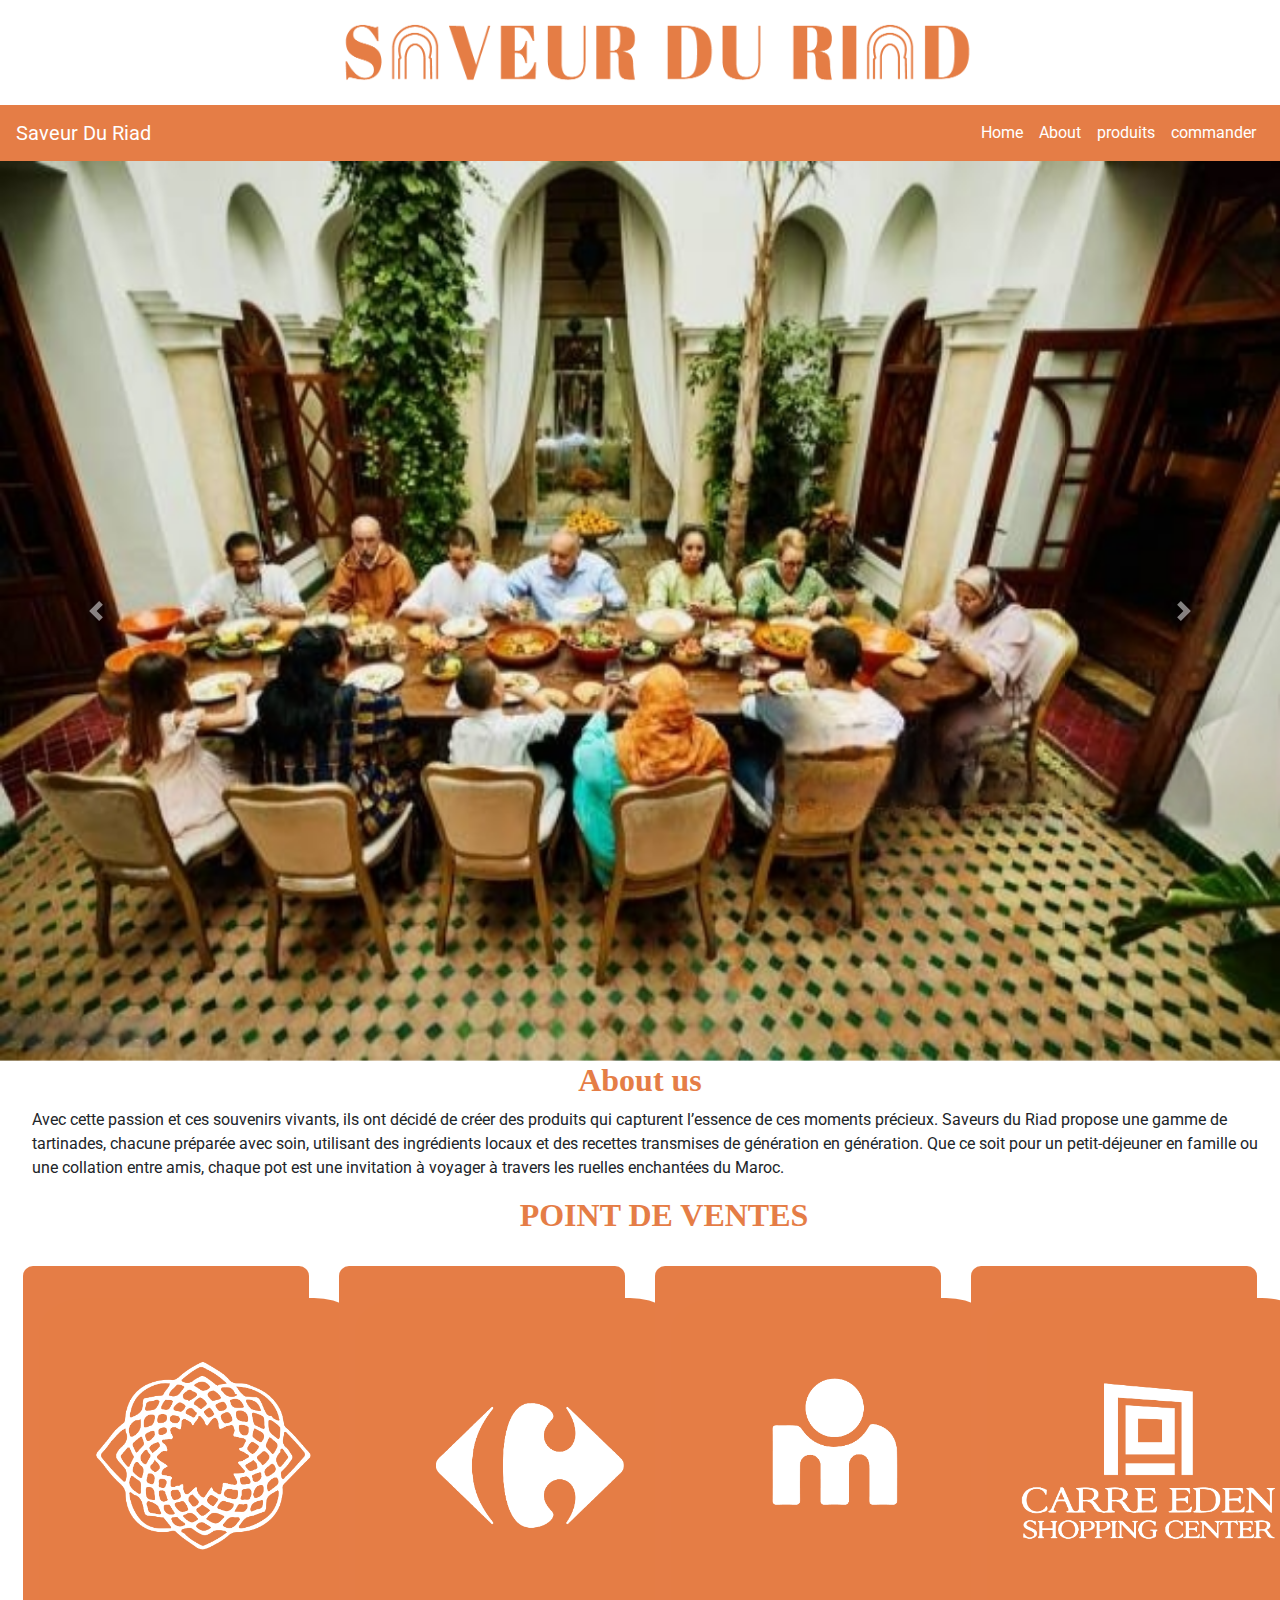
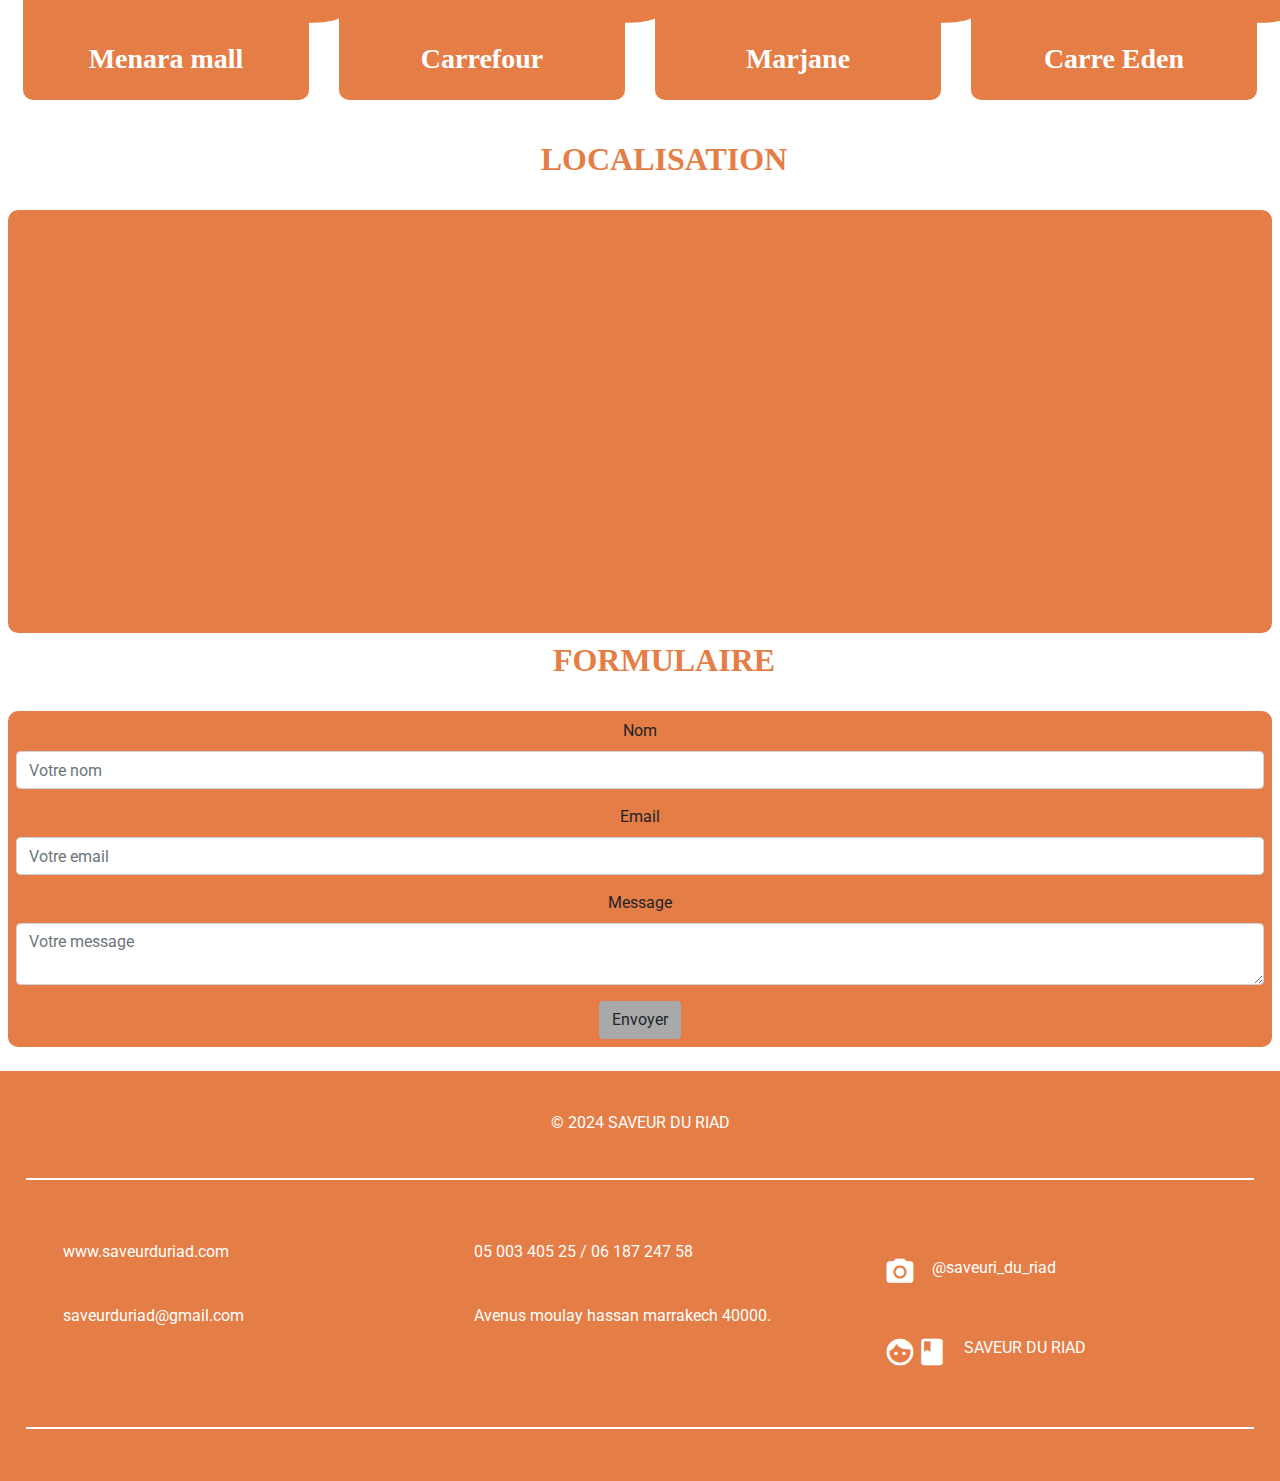
<file: riadserveur/index.html>
<!DOCTYPE html>
<html lang="en">
<head>
    <meta charset="UTF-8">
    <meta name="viewport" content="width=device-width, initial-scale=1.0">
    <title>Saveur Du Riad</title>
    <link rel="stylesheet" href="https://cdn.jsdelivr.net/npm/bootstrap@4.6.2/dist/css/bootstrap.min.css">
    <link rel="stylesheet" href="https://cdnjs.cloudflare.com/ajax/libs/OwlCarousel2/2.3.4/assets/owl.carousel.min.css">
    <link rel="stylesheet" href="https://cdnjs.cloudflare.com/ajax/libs/OwlCarousel2/2.3.4/assets/owl.theme.default.min.css">
    <link rel="stylesheet" href="https://fonts.googleapis.com/css?family=Roboto:400,700&display=swap">
    <link rel="stylesheet" href="https://fonts.googleapis.com/icon?family=Material+Icons">
    <link rel="stylesheet" href="style.css">
    
</head>
<body>

<div>
    <div class="header">
        <img src="../images/logo.png" alt="Logo">
    </div>

    <nav class="navbar navbar-expand-lg navbar-light" style="background-color: #e57d46;">
        <a class="navbar-brand" href="#" style="color: #fff;">Saveur Du Riad</a>
        <button class="navbar-toggler" type="button" data-toggle="collapse" data-target="#navbarNav" aria-controls="navbarNav" aria-expanded="false" aria-label="Toggle navigation">
            <span class="navbar-toggler-icon"></span>
        </button>
        <div class="collapse navbar-collapse" id="navbarNav">
            <ul class="navbar-nav ml-auto">
                <li class="nav-item">
                    <a class="nav-link" href="index.html" style="color: #fff;">Home</a>
                </li>
                <li class="nav-item">
                    <a class="nav-link" href="#about" style="color: #fff;">About</a>
                </li>
                <li class="nav-item">
                    <a class="nav-link" href="produit.html" style="color: #fff;">produits</a>
                </li>
                <li class="nav-item">
                    <a class="nav-link" href="#commander" style="color: #fff;">commander</a>
                </li>
            </ul>
        </div>
    </nav>
    
    
    <div id="carouselExampleControls" class="carousel slide" data-ride="carousel">
        <div class="carousel-inner">
            <div class="carousel-item active">
                <img src="../images/page1.jpeg" class="d-block w-100" alt="Slide 1">
            </div>
            <div class="carousel-item">
                <img src="../images/page2.jpg" class="d-block w-100" alt="Slide 2">
            </div>
        </div>
        <a class="carousel-control-prev" href="#carouselExampleControls" role="button" data-slide="prev">
            <span class="carousel-control-prev-icon" aria-hidden="true"></span>
            <span class="sr-only">Previous</span>
        </a>
        <a class="carousel-control-next" href="#carouselExampleControls" role="button" data-slide="next">
            <span class="carousel-control-next-icon" aria-hidden="true"></span>
            <span class="sr-only">Next</span>
        </a>
    </div>

    <div id="souligne2"></div>
    <div id="about"><h2>About us</h2></div>
    <p style="margin-left: 2rem;">
        Avec cette passion et ces souvenirs vivants, ils ont décidé de créer des produits qui capturent l’essence de
        ces moments précieux. Saveurs du Riad propose une gamme de tartinades, chacune préparée avec soin, utilisant
        des ingrédients locaux et des recettes transmises de génération en génération. Que ce soit pour un
        petit-déjeuner en famille ou une collation entre amis, chaque pot est une invitation à voyager à travers les
        ruelles enchantées du Maroc.
    </p>
    <div id="souligne2"></div>

    <div class="section-title">
        <h2>POINT DE VENTES</h2>
    </div>
    <div class="row m-2">
        <div class="col-md-3">
            <div class="image-card">
                <img src="../images/icone point de vente_Plan de travail 1 copie.png" alt="Menara mall">
                <h3>Menara mall</h3>
            </div>
        </div>
        <div class="col-md-3">
            <div class="image-card">
                <img src="../images/icone point de vente_Plan de travail 1 copie 2.png" alt="Carrefour">
                <h3>Carrefour</h3>
            </div>
        </div>
        <div class="col-md-3">
            <div class="image-card">
                <img src="../images/icone point de vente_Plan de travail 1 copie 3.png" alt="Marjane">
                <h3>Marjane</h3>
            </div>
        </div>
        <div class="col-md-3">
            <div class="image-card">
                <img src="../images/icone point de vente_Plan de travail 1.png" alt="Carre Eden">
                <h3>Carre Eden</h3>
            </div>
        </div>
    </div>
    
    

    <div class="section-title">
        <h2>LOCALISATION</h2>
    </div>
    <div class="localisation m-2">
        <iframe src="https://www.google.com/maps/embed?pb=!1m18!1m12!1m3!1d3315.584421847618!2d-8.00534428435999!3d31.63042117952281!2m3!1f0!2f0!3f0!3m2!1i1024!2i768!4f13.1!3m3!1m2!1s0xda996986d6b7e1d9%3A0x6e888b88e1e1e1e1!2sAvenus%20moulay%20hassan%20marrakech%2040000!5e0!3m2!1sen!2s!4v1683878039757!5m2!1sen!2s" width="100%" height="400" style="border:0; border-radius: 20px;" allowfullscreen="true" loading="lazy" referrerpolicy="no-referrer-when-downgrade"></iframe>
    </div>

    <div class="section-title">
        <h2>FORMULAIRE</h2>
    </div>
    <div class="localisation m-2 mb-4">
        <form id="commander">
            <div class="form-group">
                <label for="name">Nom</label>
                <input type="text" class="form-control" id="name" placeholder="Votre nom">
            </div>
            <div class="form-group">
                <label for="email">Email</label>
                <input type="email" class="form-control" id="email" placeholder="Votre email">
            </div>
            <div class="form-group">
                <label for="message">Message</label>
                <textarea class="form-control" id="message" row m-4s="3" placeholder="Votre message"></textarea>
            </div>
            <button type="submit" style="background-color: #A9A9A9;" class="btn">Envoyer</button>
        </form>
    </div>

    <div class="footer text-center">
        <div class="row m-4">
            <div class="col-sm">
                <p>&copy; 2024 SAVEUR DU RIAD</p>
            </div>
        </div>
        <div id="souligne3"></div>
        <div class="row m-4">
            <div class="col-sm-4">
                <div class="row m-4">
                    <p>www.saveurduriad.com</p>
                </div>
                <div class="row m-4">
                    <p>saveurduriad@gmail.com</p>
                </div>
            </div>
            <div class="col-sm-4">
                <div class="row m-4">
                    <p>05 003 405 25 / 06 187 247 58</p>
                </div>
                <div class="row m-4">
                    <p>Avenus moulay hassan marrakech 40000.</p>
                </div>
            </div>
            <div class="col-sm-4">
                <div class="row m-4">
                    <div class="social-icons">
                        <span class="material-icons">camera_alt</span>
                        <p>@saveuri_du_riad</p>
                    </div>
                </div>
                <div class="row m-4">
                    <div class="social-icons">
                        <span class="material-icons">facebook</span>
                        <p>SAVEUR DU RIAD</p>
                    </div>
                </div>
            </div>
        </div>
        <div id="souligne3"></div>
    </div>
</div>

    
</div>

<script src="https://cdn.jsdelivr.net/npm/jquery@3.5.1/dist/jquery.slim.min.js"></script>
<script src="https://cdn.jsdelivr.net/npm/bootstrap@4.6.2/dist/js/bootstrap.bundle.min.js"></script>
</body>
</html>
</file>
<file: riadserveur/style.css>
h1, h2, h3, h4, h5, h6 {
  font-weight: bold;
  color: #e57d46;
  font-family: 'Abril Fatface';
  text-align: center;
}
.navbar-toggle-icon {
  color: #fff; /* Couleur de fond */
  border-radius: 3px; /* Coins arrondis */
  width: 20px; /* Largeur */
  height: 2px; /* Hauteur */

}
body {
  font-family: 'Roboto', sans-serif;
}
.container {
  padding: 2rem 0;
}
.header {
  padding: 1rem 0;
  text-align: center;
}
.header img {
  margin-top: -10vh;
  margin-bottom: -9vh;
  width: 60vw;
}
h1 {
  margin-bottom: 0;
}
.section-title {
  font-size: 2rem;
  margin-bottom: 2rem;
  text-align: baseline;
  margin-left: 3rem;
}
.image-card {
  background-color: #e57d46;
  border-radius: 10px;
  padding: 1rem;
  text-align: center;
  margin-bottom: 2rem;
  cursor: pointer;
}
.image-card:hover {
  background-color: #E68C00;
}
.image-card .material-icons {
  font-size: 3rem;
  margin-bottom: 1rem;
}
.points-ventes {
  display: flex;
  flex-wrap: wrap;
  justify-content: center;
  gap: 1rem;
}
.localisation {
  background-color: #e57d46;
  border-radius: 10px;
  padding: 0.5rem;
  text-align: center;
  margin-bottom: 2rem;
}
.footer {
  background-color: #e57d46;
  color: #fff;
  padding: 1rem 0;
  text-align: center;
}
.footer .social-icons {
  display: flex;
  justify-content: center;
  gap: 1rem;
  margin-top: 1rem;
}
.footer .social-icons .material-icons {
  font-size: 2rem;
  color: #fff;
  cursor: pointer;
}
#souligne1 {
  background-color: #e57d46;
  height: 6vh;
  margin-top: -6vh;
  margin-bottom: 1vh;
}
.owl-carousel {
  margin-bottom: 3vh;
}
.owl-carousel .item img {
  display: block;
  width: 100%;
  height: auto;
}
/* Styles pour la navbar */
.navbar {
  background-color: #e57d46;
}
.navbar-nav .nav-link {
  color: #fff;
  transition: color 0.3s;
  position: relative;
}
.navbar-nav .nav-link::before {
  content: '';
  position: absolute;
  width: 100%;
  height: 2px;
  bottom: 0;
  left: 0;
  background-color: #fff;
  visibility: hidden;
  transform: scaleX(0);
  transition: all 0.3s ease-in-out;
}
.navbar-nav .nav-link:hover::before {
  visibility: visible;
  transform: scaleX(1);
}
.carousel-inner img {
height: 100vh; /* Taille par défaut pour tous les écrans */
width: auto;
}

@media (max-width: 768px) {
.carousel-inner img {
  height: auto; /* Ajustement pour les écrans de moins de 768px de largeur */
  max-width: 100%; /* Pour s'assurer que l'image ne dépasse pas la largeur de l'écran */
}
}
.image-card img{
height: 40vh;
width: auto;
padding-bottom: 1.2rem;
padding-top:1rem;
border-radius: 50px;

}
.image-card:hover {
background-color: #e57d46;
scale: 1;
}
.col-4:hover {
box-shadow: none !important;
transform: none !important;
background-color: #e57d46;
scale: 1;
}
.image-card h3{
color: white;
}
.social-icons{
display: flex;
flex-wrap: nowrap;
gap: 1rem;
text-align: center;
}
.social-icons span{
height: 2vh;
width: auto;
}
#souligne3{
margin-top: 3vh;
background-color: white;
height: 2px;
margin-left: 2vw;
margin-right: 2vw;
margin-bottom: 4vh;
}
.social-icons span
{
font-size: 1rem; /* Adjust this value to change the icon size */
color: #fff;
cursor: pointer;
}

.footer .row .col{
  text-align: center;
}
</file>
